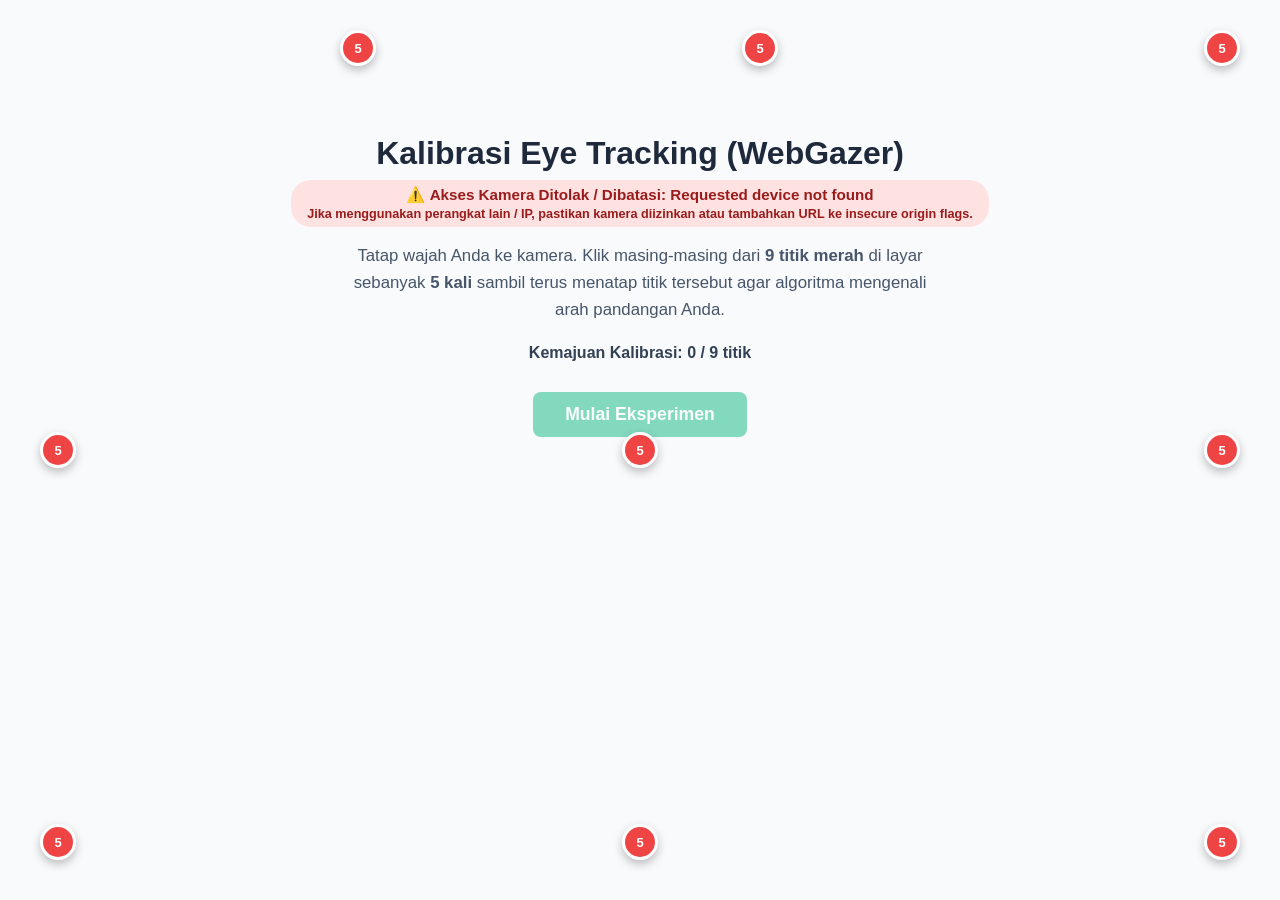
<file: client/index.html>
<!DOCTYPE html>
<html lang="id">

<head>
    <meta charset="UTF-8">
    <title>Eksperimen Mind Wandering Gaze</title>
    <link rel="stylesheet" href="css/style.css">
    <script src="js/webgazer.js"></script>
    <script src="js/stories.js"></script>
    <script src="js/app.js"></script>
</head>

<body>
    <!-- Panduan & Panel Kalibrasi -->
    <div id="calibration-guide" style="text-align: center; margin-top: 15vh; z-index: 10; position: relative;">
        <h2 style="font-size: 2rem; color: #1e293b; margin-bottom: 8px;">Kalibrasi Eye Tracking (WebGazer)</h2>
        <div id="camera-status" style="display: inline-block; padding: 6px 16px; border-radius: 20px; background: #fef3c7; color: #92400e; font-weight: 600; margin-bottom: 16px; font-size: 0.95rem;">
            ⏳ Menginisialisasi WebGazer & meminta izin webcam...
        </div>
        <p id="calibration-instruction" style="color: #475569; max-width: 600px; margin: 0 auto 20px; font-size: 1.05rem; line-height: 1.6;">
            Tatap wajah Anda ke kamera. Klik masing-masing dari <strong>9 titik merah</strong> di layar sebanyak <strong>5 kali</strong> sambil terus menatap titik tersebut agar algoritma mengenali arah pandangan Anda.
        </p>
        <div id="calibration-progress" style="font-weight: 600; color: #334155; margin-bottom: 20px;">
            Kemajuan Kalibrasi: <span id="calibrated-count">0</span> / 9 titik
        </div>
        <button id="btn-start" class="btn btn-no" onclick="startExperiment()" disabled style="opacity: 0.5; cursor: not-allowed; font-weight: 600; padding: 12px 32px; font-size: 1.1rem;">
            Mulai Eksperimen
        </button>
    </div>

    <!-- 9 Titik Kalibrasi -->
    <div id="calibration-points" class="calibration-points-container">
        <div class="Calibration" id="Pt1" onclick="onCalPointClick('Pt1')">5</div>
        <div class="Calibration" id="Pt2" onclick="onCalPointClick('Pt2')">5</div>
        <div class="Calibration" id="Pt3" onclick="onCalPointClick('Pt3')">5</div>
        <div class="Calibration" id="Pt4" onclick="onCalPointClick('Pt4')">5</div>
        <div class="Calibration" id="Pt5" onclick="onCalPointClick('Pt5')">5</div>
        <div class="Calibration" id="Pt6" onclick="onCalPointClick('Pt6')">5</div>
        <div class="Calibration" id="Pt7" onclick="onCalPointClick('Pt7')">5</div>
        <div class="Calibration" id="Pt8" onclick="onCalPointClick('Pt8')">5</div>
        <div class="Calibration" id="Pt9" onclick="onCalPointClick('Pt9')">5</div>
    </div>

    <!-- UI Eksperimen Utama -->
    <div id="experiment-ui" style="display: none;">
        <div id="sentence-box">Teks narasi akan muncul di sini...</div>
        <button class="btn btn-no" style="position: absolute; top: 55%; left: 50%; transform: translateX(-50%); font-weight: 600;"
            onclick="nextStep()">Lanjut Kalimat ➜</button>

        <div class="options-container">
            <div id="opt1" class="option-circle" onclick="selectAnswer('opt1')">Opsi 1</div>
            <div id="opt2" class="option-circle" onclick="selectAnswer('opt2')">Opsi 2</div>
            <div id="opt3" class="option-circle" onclick="selectAnswer('opt3')">Opsi 3</div>
        </div>
    </div>

    <!-- Modal Evaluasi Mind Wandering (TUT Probe) -->
    <div id="probe-modal">
        <div class="probe-card">
            <h3 style="font-size: 1.4rem; color: #0f172a; margin-bottom: 12px;">Pertanyaan Evaluasi Fokus</h3>
            <p style="color: #334155; line-height: 1.6; margin-bottom: 24px;">Apakah saat membaca barusan pikiran Anda teralihkan / melamun (Mind Wandering / Off-Task)?</p>
            <button class="btn btn-yes" onclick="handleProbe(true)">Ya (Off-Task / Melamun)</button>
            <button class="btn btn-no" onclick="handleProbe(false)">Tidak (On-Task / Fokus)</button>
        </div>
    </div>
</body>

</html>
</file>
<file: client/css/style.css>
body {
    min-width: 600px !important;
}

button {
    border-radius: 4px;
}

/* Video Feed Styling */
#overlay {
    /* Video Feed Styling:
 * Include the !important keyword to override default styles applied by JS.
 * webgazer.js sets defaults for: display, position, top, left, width, height
 */
}

#webgazerVideoContainer {
    display: block !important;
    position: fixed !important;
    top: 0px !important;
    left: 0px !important;
    width: 320px !important;
    height: 240px !important;
    z-index: 1;
}

/* Navbar styling */
#webgazerNavbar {
    left: 320px;
    width: calc(100% - 320px);
    z-index: 0;
    box-shadow: 0px 3px 5px #ddd;
    border: 0px;
    background-color: #fff;
}

#Accuracy a {
    background-color: #222;
    color: #eee;
    left: -15px;
    padding-left: 80px;
    padding-right: 40px;
}

#Accuracy {
    background-color: #222;
    padding-left: inherit;
}

li {
    padding-left: 50px;
}

.navbar-right li {
    padding-right: 20px;
}

.helpBtn {
    display: inline-block;
    padding: 15px;
    border: none;
    background: none;
    color: #777;
}

.helpBtn:hover {
    color: black !important;
    text-decoration: none;
}

.modal-header {
    border-bottom: none !important;
}

/* Calibration button styling */
.calibration-points-container {
    position: fixed;
    top: 0;
    left: 0;
    width: 100vw;
    height: 100vh;
    pointer-events: none;
    z-index: 50;
}

.Calibration {
    width: 36px;
    height: 36px;
    border-radius: 50%;
    background-color: #ef4444;
    color: white;
    font-weight: 700;
    font-size: 13px;
    display: flex;
    align-items: center;
    justify-content: center;
    border: 3px solid #ffffff;
    box-shadow: 0 4px 10px rgba(0, 0, 0, 0.25);
    position: fixed;
    cursor: pointer;
    pointer-events: auto;
    transition: all 0.2s ease;
    user-select: none;
}

.Calibration:hover {
    transform: scale(1.15);
}

.Calibration.calibrated {
    background-color: #10b981;
    border-color: #ecfdf5;
    cursor: default;
}

/* Calibration point positions */
#Pt1 { top: 30px; left: 340px; }
#Pt2 { top: 30px; left: calc(50vw + 120px); transform: translateX(-50%); }
#Pt3 { top: 30px; right: 40px; }

#Pt4 { top: 50vh; left: 40px; transform: translateY(-50%); }
#Pt5 { top: 50vh; left: 50vw; transform: translate(-50%, -50%); }
#Pt6 { top: 50vh; right: 40px; transform: translateY(-50%); }

#Pt7 { bottom: 40px; left: 40px; }
#Pt8 { bottom: 40px; left: 50vw; transform: translateX(-50%); }
#Pt9 { bottom: 40px; right: 40px; }

* {
    box-sizing: border-box;
    margin: 0;
    padding: 0;
    font-family: sans-serif;
}

body {
    background: #f8fafc;
    height: 100vh;
    overflow: hidden;
    display: flex;
    flex-direction: column;
}

#sentence-box {
    position: absolute;
    top: 35%;
    left: 50%;
    transform: translate(-50%, -50%);
    width: 65%;
    font-size: 1.4rem;
    line-height: 1.8;
    text-align: center;
    padding: 24px;
    background: #ffffff;
    border-radius: 12px;
    box-shadow: 0 4px 12px rgba(0, 0, 0, 0.06);
}

.options-container {
    position: absolute;
    bottom: 10%;
    width: 100%;
    display: flex;
    justify-content: space-around;
    padding: 0 5%;
}

/* Lingkaran Opsi berdiameter 20% tinggi layar (20vh) */
.option-circle {
    width: 20vh;
    height: 20vh;
    border-radius: 50%;
    background: #ffffff;
    border: 3px solid #64748b;
    display: flex;
    align-items: center;
    justify-content: center;
    text-align: center;
    padding: 12px;
    font-weight: 600;
    cursor: pointer;
    box-shadow: 0 4px 12px rgba(0, 0, 0, 0.08);
}

#probe-modal {
    display: none;
    position: fixed;
    top: 0;
    left: 0;
    width: 100%;
    height: 100%;
    background: rgba(15, 23, 42, 0.7);
    justify-content: center;
    align-items: center;
    z-index: 999;
}

.probe-card {
    background: white;
    padding: 32px;
    border-radius: 16px;
    text-align: center;
    max-width: 480px;
}

.btn {
    margin: 10px;
    padding: 12px 24px;
    border: none;
    border-radius: 8px;
    font-size: 1rem;
    cursor: pointer;
}

.btn-yes {
    background: #ef4444;
    color: white;
}

.btn-no {
    background: #10b981;
    color: white;
}
</file>
